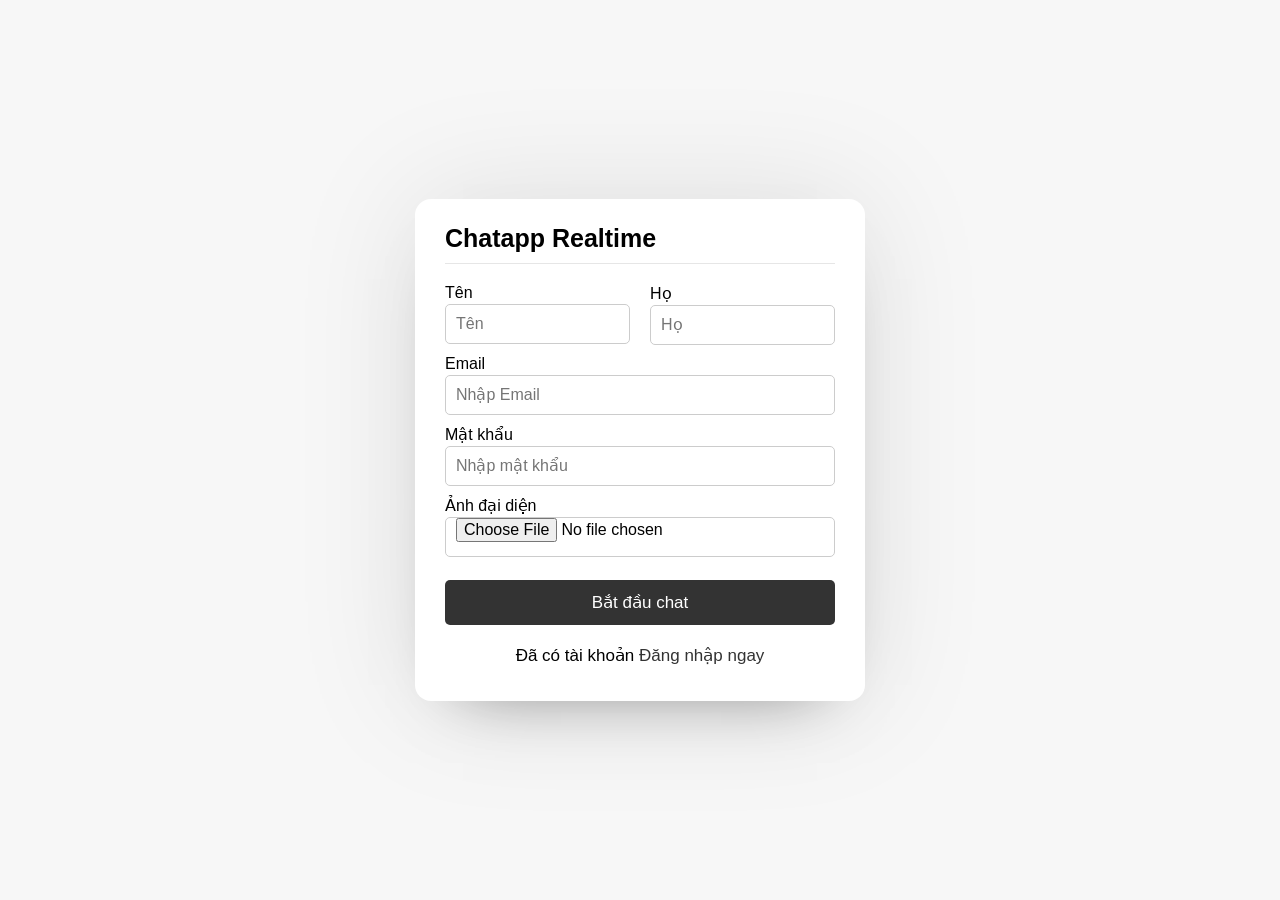
<file: Chat app/index.html>
<!DOCTYPE html>
<html lang="en">
<head>
    <meta charset="UTF-8">
    <meta name="viewport" content="width=device-width, initial-scale=1.0">
    <title>Chatapp Realtime - Vinhweb</title>
    <link rel="stylesheet" href="assets/style.css">
</head>
<body>
    <div class="wrapper">
        <section class="form signup">
            <header>Chatapp Realtime</header>
            <form action="#">
                <div class="erroor-text">
                    <div class="name-details">
                        <div class="filed input">
                            <label for="">Tên</label>
                            <input type="text" name="fname" placeholder="Tên" required>
                        </div>
                        <div class="filed input">
                            <label for="">Họ</label>
                            <input type="text" name="fname" placeholder="Họ" required>
                        </div>
                    </div>
                </div>
                <div class="filed input">
                            <label for="">Email</label>
                            <input type="text" name="Email" placeholder="Nhập Email" required>
                        </div>
                         <div class="filed input">
                            <label for="">Mật khẩu</label>
                            <input type="text" name="password" placeholder="Nhập mật khẩu" required>
                        </div>
                        <div class="filed input">
                            <label for="">Ảnh đại diện</label>
                            <input type="file" name="image" accept="image/x-png,image/jpeg,image/jpg" required>
                        </div>
                        <div class="filed button">
                            <input type="submit" value="Bắt đầu chat">
                        </div>
            </form>
            <div class="link">Đã có tài khoản <a href="login.php"> Đăng nhập ngay</a></div>
        </section>
    </div>

</body>
</html>
</file>
<file: Chat app/assets/style.css>
@import url('https://fonts.googleapis.com/css2?family=Source+Sans+3:ital,wght@0,200..900;1,200..900&display=swap');

*{
    margin: 0;
    padding: 0;
    box-sizing: border-box;
    text-decoration: none;
    font-family: 'source sans Pro', sans-serif;
}

body{
    display: flex;
    align-items: center;
    justify-content: center;
    min-height: 100vh;
    background: #f7f7f7;
    padding: 0 10px;
}

.wrapper{
    background: #fff;
    max-width: 450px;
    width: 100%;
    border-radius: 16px;
    box-shadow: 0 0 128px 0 rgba(0, 0, 0, 0.1), 0 32px 64px -48px rgba(0, 0, 0, 0.5) ;
}

.form{
    padding: 25px 30px;
}

.form header{
    font-size: 25px;
    font-weight: 600;
    padding-bottom: 10px;
    border-bottom: 1px solid #e6e6e6;
}

.form form{
    margin: 20px 0;
}

.form form .error-txt{
    color: #721c24;
    padding: 8px 10px;
    text-align: center;
    border-radius: 5px;
    background: #f8d7da;
    border: 1px solid #f5c6cb;
    margin-bottom: 10px;
    display: none;
}

.form form .name-details{
    display: flex;
}

.form .name-details .filed:first-child{
    margin-right: 10px;
}

.form .name-details .filed:last-child{
    margin-left: 10px;
}

.form form .filed{
    display: flex;
    margin-bottom: 10px;
    flex-direction: column;
    position:relative;
}

.form form .filed label{
    margin-bottom: 2px;
}

.form form .input input{
    height: 40px;
    width: 100%;
    font-size: 16px;
    padding: 0 10px;
    border-radius: 5px;
    border: 1px solid #ccc;
}

.form form .filed input{
    outline: none;
}

.form form .image input{
    font-size: 17px;
}

.form form .button input{
    height: 45px;
    border: none;
    color: #fff;
    font-size: 17px;
    background: #333;
    border-radius: 5px;
    cursor: pointer;
    margin-top: 13px;
}

.form .link{
    text-align: center;
    margin: 10px 0;
    font-size: 17px;
}

.form .link a{
    color: #333;
}

.form .link a:hover{
    text-decoration: underline;
}

.form form .filed i{
    position: absolute;
    right: 15px;
    top: 70%;
    color: #ccc;
    cursor: pointer;
    transform: translateY(-50%);
}

.form form .filed i.active::before{
    color: #333;
    content: "\f070";
}

.users{
    padding: 10px 0;
}

.users header{
    display: flex;
    align-items: center;
    justify-content: space-between;
}
.users-list a{
    display: flex;
    align-items: center;
    padding-bottom:20px;
    border-bottom: 1px solid #e6e6e6;
    justify-content: space-between;
}

.wrapper img{
    object-fit: cover;
    border-radius: 100px;
}

.users header img{
    height: 50px;
    width: 50px;
}

:is(.users, .users-list) .content{
    display: flex;
    align-items: center;
}

:is(.users, .users-list) .content .details{
    color: #000;
    margin-left: 10px;
}

:is(.users, .users-list) .content .details span{
    font-size: 15px;
    font-weight: 500;
}

.users-list .content img{
    height: 50px;
    width: 50px;
}
.users header .logout{
    display: block;
    background: #333;
    color: #fff;
    outline: none;
    border: none;
    padding: 7px 15px;
    text-decoration: none;
    border-radius: 5px;
    font-size: 17px;
}

.users .search{
    margin: 20px 0;
    display: flex;
    position: relative;
    align-items: center;
    justify-content: space-between;
}

.users .search .text{
    font-size: 18px;
}

.users .search input{
    position: absolute;
    height: 42px;
    width: calc(100% - 50px);
    font-size: 16px;
    padding: 0 13px;
    border: 1px solid #e6e6e6;
    outline: none;
    border-radius: 5px 0 0 5px;
    opacity: 0;
    pointer-events: none;
    transition: all 0.2 ease;
}

.users .search input.show{
    opacity: 1;
    pointer-events: auto;
}

.users .search button{
    position: relative;
    z-index: 1;
    width: 47px;
    height: 42px;
    font-size: 17px;
    cursor: pointer;
    border: none;
    background: #fff;
    color: #333;
    outline: none;
    border-radius: 0 5px 5px 0;
    transition: all 0.2s ease;
}

.users .search button.active{
    background: #333;
    color: #fff;
}

.users .search button.active i::before{
    content: "\f00d";
}

.users-list{
    min-height: 350px;
    overflow-y: auto;
}

:is(.users-list, .chat-box)::-webkit-scrollbar{
    width: 0px;
}

.users-list a{
    padding-bottom: 10px;
    margin-bottom: 15px;
    padding-right: 15px;
    border-bottom: 1px solid #f1f1f1;
}

.users-list a:last-child{
    margin-bottom: 0px;
    border-bottom: none;
}

.users-list a img{
    height: 40px;
    width: 40px;
}

.users-list a .details p{
    color: #67676a;
}

.users-list a .status-dot{
    font-size: 12px;
    color: #468669;
    padding-left: 10px;
}

.user-list a .status-dot.offline{
    color: #ccc;
}

.chat-area header{
    display: flex;
    align-items: center;
    padding: 18px 30px;
}

.chat-area header .back-icon{
    color: #333;
    font-size: 18px;
}

.chat-area header img{
    height: 45px;
    width: 45px;
    margin: 0 15px;
}

.chat-area header .details span{
    font-size: 17px;
    font-weight: 500;
}

.chat-box{
    position: relative;
    height: 500px;
    overflow-y: auto;
    padding: 10px 30px 20px 30px;
    background: #f7f7f7;
    box-shadow: inset 0 32px 32px -32px rgb(0 0 0 / 5%),
                inset 0 -32px 32px -32px rgb(0 0 0 / 5%);
}

.chat-box .text{
    position: absolute;
    top: 45%;
    left: 50%;
    width: calc(100% - 50px);
    text-align: center;
    transform: translate(-50%, -50%);
}

.chat-box .chat{
    margin: 15px 0;
}

.chat-box .chat p{
    word-wrap: break-word;
    padding: 8px 16px;
    box-shadow: 0 0 32px rgb(0 0 0 / 8%),
                0 16px 16px -16px rgb(0 0 0 / 10%);
}

.chat-box .outgoing{
    display: flex;
}

.chat-box .outgoing .details{
    margin-left: auto;
    max-width: calc(100% - 130px);
}

.outgoing .details p{
    background: #333;
    color: #fff;
    border-radius: 18px 18px 0 18px;
}

.chat-box .incoming{
    display: flex;
    align-items: flex-end;
}

.chat-box .incoming .details{
    margin-right: auto;
    margin-left: 10px;
    max-width: calc(100% - 130px);
}

.incoming .details p{
    background: #fff;
    color: #333;
    border-radius: 18px 18px 18px 0;
}

.typing-area{
    padding: 18px 30px;
    display: flex;
    justify-content: space-between;
}

.typing-area input{
    height: 45px;
    width: calc(100% - 58px);
    font-size: 16px;
    padding: 0 13px;
    border: 1px solid #e6e6e6;
    outline: none;
    border-radius: 5px 0 0 5px;
}

.typing-area button{
    color: #fff;
    width: 55px;
    border: none;
    outline: none;
    background: #333;
    font-size: 19px;
    cursor: pointer;
    opacity: 0.7;
    pointer-events: none;
    border-radius: 0 5px 5px 0;
    transition: all 0.3s ease;
}

.typing-area button.active{
    opacity: 1;
    pointer-events: auto;
}

@media screen and (max-width: 450px) {

    .form, .users{
        padding: 20px;
    }

    .form header{
        text-align: center;
    }

    .form form .name-details{
        flex-direction: column;
    }

    .form .name-details .field:first-child{
        margin-right: 0;
    }

    .form .name-details .field:last-child{
        margin-left: 0;
    }

    .users header img{
        height: 45px;
        width: 45px;
    }

    .users header .logout{
        padding: 6px 10px;
        font-size: 16px;
    }
    :is(.users, .users-list) .content .details{
    margin-left: 15px;
}

.users-list a{
    padding-right: 10px;
}

.chat-area header{
    padding: 15px 20px;
}

.chat-box{
    min-height: 400px;
    padding: 10px 15px 15px 20px;
}

.chat-box .chat p{
    font-size: 15px;
}

.chat-box .outgoing .details{
    max-width: 230px;
}

.chat-box .incoming .details{
    max-width: 265px;
}

.incoming .details img{
    height: 30px;
    width: 30px;
}

.chat-area form{
    padding: 20px;
}

.chat-area form input{
    height: 40px;
    width: calc(100% - 48px);
}
.chat-area form .button{
    width: 45px;
}
}
</file>
